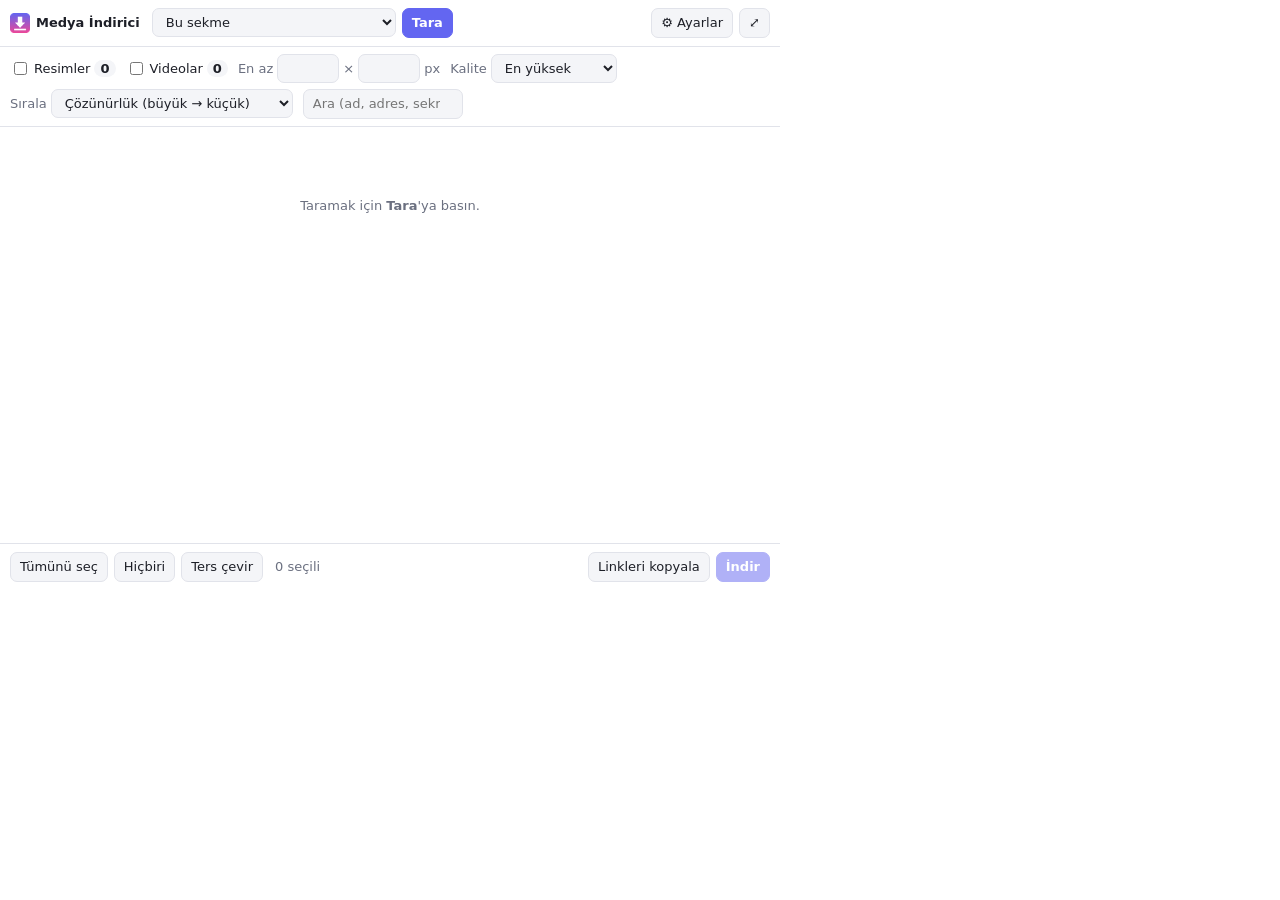
<file: chrome-media-downloader/popup.html>
<!doctype html>
<html lang="tr">
<head>
  <meta charset="utf-8">
  <title>Medya İndirici</title>
  <link rel="stylesheet" href="popup.css">
</head>
<body>
  <header class="bar">
    <div class="brand"><img src="icons/icon32.png" alt=""> Medya İndirici</div>
    <select id="scope" title="Nereden taransın?">
      <option value="current">Bu sekme</option>
      <option value="window">Bu penceredeki tüm sekmeler</option>
      <option value="all">Tüm pencereler / tüm sekmeler</option>
    </select>
    <button id="scan" class="primary">Tara</button>
    <span class="spacer"></span>
    <button id="toggleSettings" title="Ayarlar">⚙ Ayarlar</button>
    <button id="detach" title="Büyük pencerede aç">⤢</button>
  </header>

  <section class="filters">
    <label class="chip"><input type="checkbox" id="showImages"> Resimler <b id="cntImg">0</b></label>
    <label class="chip"><input type="checkbox" id="showVideos"> Videolar <b id="cntVid">0</b></label>
    <label class="num">En az <input type="number" id="minW" min="0" step="50"> × <input type="number" id="minH" min="0" step="50"> px</label>
    <label>Kalite
      <select id="quality">
        <option value="max">En yüksek</option>
        <option value="2160">≤ 2160p / 4K</option>
        <option value="1440">≤ 1440p</option>
        <option value="1080">≤ 1080p</option>
        <option value="720">≤ 720p</option>
        <option value="480">≤ 480p</option>
        <option value="360">≤ 360p</option>
        <option value="min">En düşük</option>
      </select>
    </label>
    <label>Sırala
      <select id="sort">
        <option value="area">Çözünürlük (büyük → küçük)</option>
        <option value="bytes">Dosya boyutu (büyük → küçük)</option>
        <option value="page">Sayfadaki sıra</option>
        <option value="type">Türe göre</option>
      </select>
    </label>
    <input type="search" id="search" placeholder="Ara (ad, adres, sekme)…">
    <div id="formats" class="formats"></div>
  </section>

  <section id="settings" class="settings" hidden>
    <label>Klasör
      <input type="text" id="folder" title="İndirilenler klasörünün içinde. {site} {date} {title} kullanılabilir">
    </label>
    <label>Dosya adı
      <select id="naming">
        <option value="original">Orijinal ad</option>
        <option value="site">site_001</option>
        <option value="title">sayfa-başlığı_001</option>
      </select>
    </label>
    <label>Resim formatı
      <select id="convert">
        <option value="original">Orijinal</option>
        <option value="jpg">JPG'ye dönüştür</option>
        <option value="png">PNG'ye dönüştür</option>
        <option value="webp">WEBP'ye dönüştür</option>
      </select>
    </label>
    <label id="qWrap">Kalite <input type="range" id="jpgQuality" min="50" max="100"> <span id="jpgQualityVal"></span>%</label>
    <label>Aynı anda <input type="number" id="parallel" min="1" max="8" style="width:46px"> indirme</label>
    <label class="chip"><input type="checkbox" id="saveAs"> Konumu her seferinde sor</label>
    <label class="chip"><input type="checkbox" id="dedupe"> Kopyaları birleştir</label>
  </section>

  <div id="notice" class="notice" hidden></div>

  <main id="grid" class="grid">
    <div class="empty">Taramak için <b>Tara</b>'ya basın.</div>
  </main>

  <footer class="bar">
    <button id="selAll">Tümünü seç</button>
    <button id="selNone">Hiçbiri</button>
    <button id="selInvert">Ters çevir</button>
    <span id="summary" class="summary">0 seçili</span>
    <span class="spacer"></span>
    <div id="progress" class="progress" hidden><div></div><span></span></div>
    <button id="copy">Linkleri kopyala</button>
    <button id="download" class="primary" disabled>İndir</button>
  </footer>

  <script src="popup.js"></script>
</body>
</html>
</file>
<file: chrome-media-downloader/popup.css>
:root {
  --bg: #ffffff; --bg2: #f4f5f8; --fg: #1d1f27; --muted: #6b7080; --line: #e1e3ea;
  --accent: #6366f1; --accent-fg: #fff; --sel: #eef0ff; --card: #fff; --warn: #fff7e0; --warn-fg: #7a5a00;
}
@media (prefers-color-scheme: dark) {
  :root {
    --bg: #17181d; --bg2: #202229; --fg: #e8e9ee; --muted: #9a9fb0; --line: #2f323c;
    --accent: #818cf8; --accent-fg: #11121a; --sel: #262a45; --card: #1d1f26; --warn: #3a3218; --warn-fg: #f2d68a;
  }
}
* { box-sizing: border-box; }
[hidden] { display: none !important; }
html, body { margin: 0; }
body {
  width: 780px; height: 590px; display: flex; flex-direction: column;
  font: 13px/1.35 system-ui, -apple-system, "Segoe UI", Roboto, sans-serif;
  background: var(--bg); color: var(--fg);
}
body.detached { width: auto; height: 100vh; }
button, select, input { font: inherit; color: inherit; }
button, select, input[type=text], input[type=number], input[type=search] {
  background: var(--bg2); border: 1px solid var(--line); border-radius: 7px; padding: 5px 9px;
}
button { cursor: pointer; }
button:hover { border-color: var(--accent); }
button.primary { background: var(--accent); color: var(--accent-fg); border-color: var(--accent); font-weight: 600; }
button:disabled { opacity: .5; cursor: default; }
.bar { display: flex; align-items: center; gap: 6px; padding: 8px 10px; border-bottom: 1px solid var(--line); }
footer.bar { border-top: 1px solid var(--line); border-bottom: 0; }
.brand { display: flex; align-items: center; gap: 6px; font-weight: 700; margin-right: 6px; }
.brand img { width: 20px; height: 20px; }
.spacer { flex: 1; }
.filters, .settings { display: flex; flex-wrap: wrap; align-items: center; gap: 6px 10px; padding: 7px 10px; border-bottom: 1px solid var(--line); }
.settings { background: var(--bg2); }
.settings input[type=text] { width: 190px; }
.filters label, .settings label { display: inline-flex; align-items: center; gap: 4px; color: var(--muted); }
.filters select, .settings select { color: var(--fg); }
.num input { width: 62px; }
#search { width: 160px; }
.chip { color: var(--fg) !important; }
.chip b { font-weight: 600; background: var(--bg2); border-radius: 9px; padding: 0 6px; }
.formats { display: flex; flex-wrap: wrap; gap: 4px; }
.fmt { font-size: 11px; padding: 2px 7px; border-radius: 10px; border: 1px solid var(--line); background: var(--bg2); cursor: pointer; user-select: none; }
.fmt.on { background: var(--accent); color: var(--accent-fg); border-color: var(--accent); }
.notice { background: var(--warn); color: var(--warn-fg); padding: 6px 10px; font-size: 12px; }
.grid {
  flex: 1; overflow: auto; padding: 10px; display: grid; gap: 9px; align-content: start;
  grid-template-columns: repeat(auto-fill, minmax(140px, 1fr));
}
.empty { grid-column: 1 / -1; text-align: center; color: var(--muted); padding: 60px 0; }
.card { position: relative; border: 2px solid var(--line); border-radius: 9px; background: var(--card); overflow: hidden; cursor: pointer; display: flex; flex-direction: column; }
.card.sel { border-color: var(--accent); background: var(--sel); }
.card .chk { position: absolute; top: 6px; left: 6px; z-index: 2; width: 18px; height: 18px; accent-color: var(--accent); }
.thumb { height: 110px; background: repeating-conic-gradient(var(--bg2) 0 25%, var(--bg) 0 50%) 0 0 / 16px 16px; display: flex; align-items: center; justify-content: center; }
.thumb img, .thumb video { max-width: 100%; max-height: 100%; object-fit: contain; display: block; }
.thumb .vid { font-size: 34px; color: var(--muted); }
.badges { position: absolute; top: 6px; right: 6px; display: flex; gap: 3px; }
.badges span { font-size: 10px; font-weight: 700; padding: 1px 5px; border-radius: 5px; background: rgba(0,0,0,.62); color: #fff; }
.badges .t-video { background: #e11d48; }
.info { padding: 5px 7px 7px; display: flex; flex-direction: column; gap: 4px; }
.meta { display: flex; justify-content: space-between; font-size: 11.5px; }
.meta .dims { font-weight: 600; }
.meta .size { color: var(--muted); }
.name { font-size: 11px; color: var(--muted); white-space: nowrap; overflow: hidden; text-overflow: ellipsis; }
.variant { width: 100%; font-size: 11px; padding: 3px 4px; }
.row { display: flex; gap: 4px; }
.row button { flex: 1; font-size: 11px; padding: 3px 4px; }
.summary { color: var(--muted); margin-left: 6px; }
.progress { position: relative; width: 150px; height: 22px; border-radius: 6px; background: var(--bg2); overflow: hidden; border: 1px solid var(--line); }
.progress div { position: absolute; inset: 0 auto 0 0; background: var(--accent); opacity: .35; width: 0; transition: width .2s; }
.progress span { position: relative; display: block; text-align: center; font-size: 11px; line-height: 20px; }
</file>
